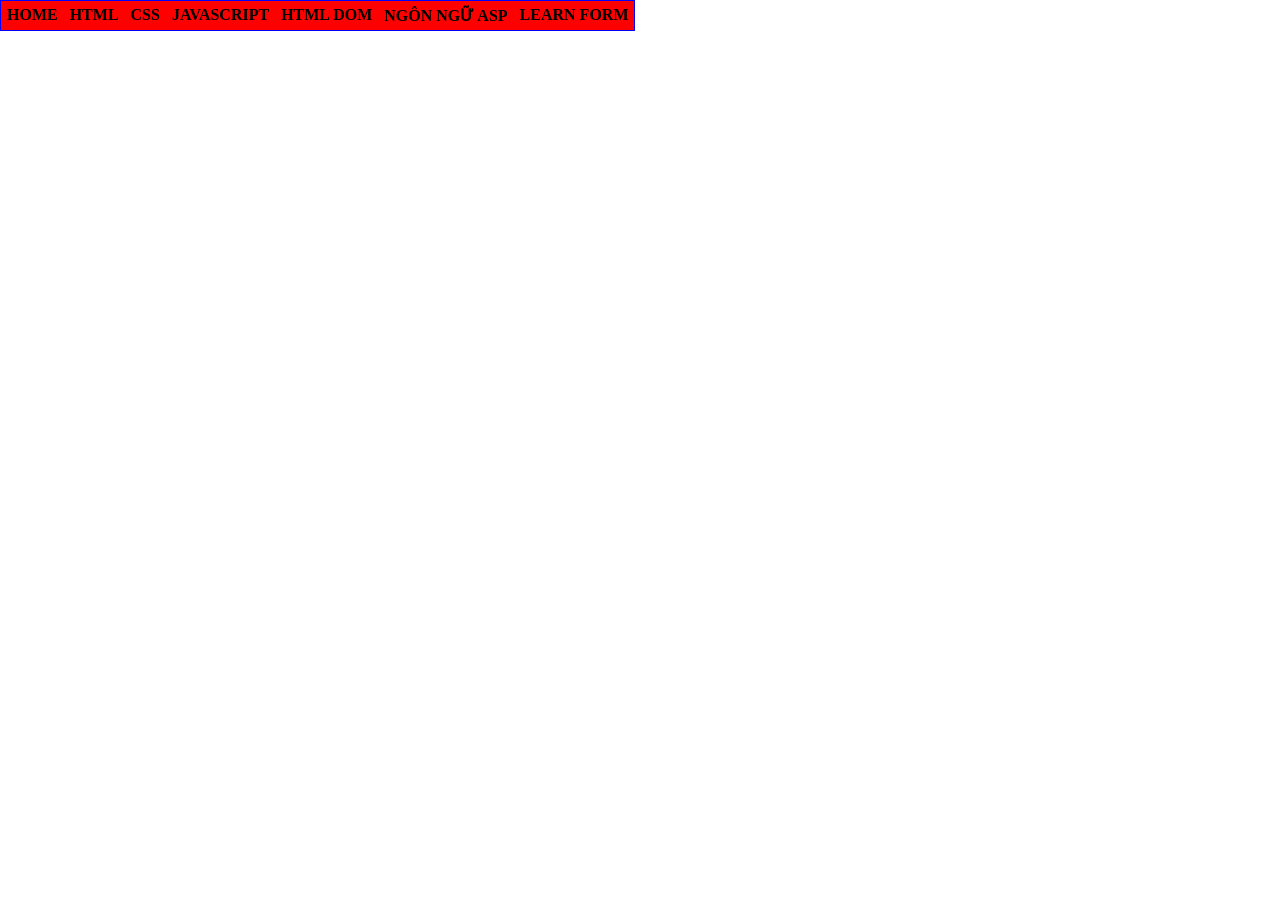
<file: index.html>
<html>
    <head>
        <title>
            Nguyễn Thị Nhã Yên - K244161827
        </title>
        <style>
            @import url(css/main.css);
            
        </style>
    </head>
    <body>
        <div id="container">  
        <ul>
        <li><a href="K244161827_Nguyễn Thị Nhã Yên_CV xin việc/mycv.html">HOME</a></li>
        <li> <a href="#">HTML</a></li>
        <li> <a href="#">CSS</a>
            <ul>
                <li><a href="Bai42/index.html">Bài tập 42</a></li>
                <li><a href="learnform/ClientGet.html">Bài tập form </a> </li>
                <li> <a href="#">GIAO DIỆN VỚI CSS</a></li>
                <li> <a href="#">CSS NÂNG CAO</a></li>
            </ul>
        </li>
        <li> <a href="#">JAVASCRIPT</a>
            <ul>
            <li> <a href="#">LESSON 01</a></li>
            <li> <a href="#">LESSON 02</a></li>
            <li> <a href="#">LESSON 03</a></li>
        </ul>
        </li>
        <li>
            <a href="#">HTML DOM</a>
            <ul>
                <li>
                <a href="Bai63/dangkytv.html">Bài 63 </a>
                </li>
                <li>
                <a href="Bai64/DynamicList.html">Bài 64 </a>
                </li>
            </ul>    
        </li>
        <li> <a href="#">NGÔN NGỮ ASP</a></li>
        <li> <a href="#">LEARN FORM</a>
                <ul>
                    <li> <a href="Bai48/Register.html">Bai48</a></li>
                    <li> <a href="Bai49/OnlineClassfield.html">Bai49</a></li>  
                    <li> <a href="learnform/ClientGet.html">Client Get</a></li>
                    <li> <a href="Bai50/TravelExpense.html">Bai50 </a></li>
                                     
                </ul>
        </li>
        


        </ul>

        </div>

        
    </body>
</html>
</file>
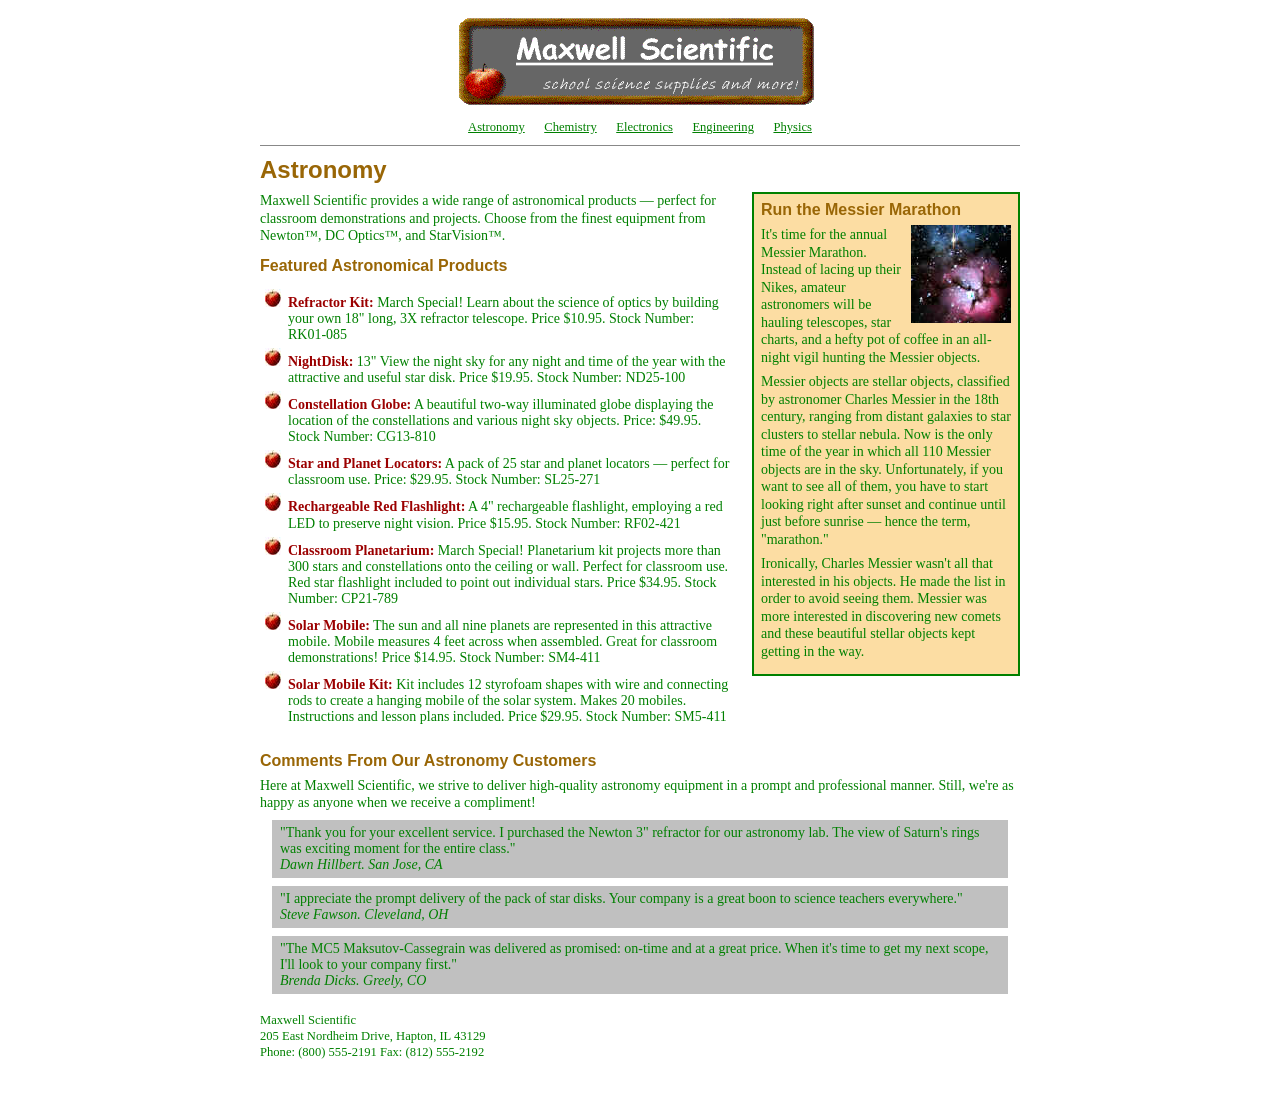
<file: Bai42/index.html>
<!DOCTYPE html>
<html lang="en">
<head>
    <meta charset="UTF-8">
    <title>Maxwell Scientific - Astronomy</title>
    <link rel="stylesheet" href="Style.css">
</head>
<body>
<div id="page">
    <header>
        <img class="logo" src="Hinh/MWSLogo.gif" alt="Maxwell Scientific">
        <nav>
            <a href="#">Astronomy</a>
            <a href="#">Chemistry</a>
            <a href="#">Electronics</a>
            <a href="#">Engineering</a>
            <a href="#">Physics</a>
        </nav>
    </header>

    <hr>

    <h1>Astronomy</h1>

    <div class="Article">
        <h2>Run the Messier Marathon</h2>
        <img class="messier" src="Hinh/m20.jpg" alt="Messier object">
        <p>It's time for the annual Messier Marathon. Instead of lacing up their Nikes, amateur astronomers will be hauling telescopes, star charts, and a hefty pot of coffee in an all-night vigil hunting the Messier objects.</p>
        <p>Messier objects are stellar objects, classified by astronomer Charles Messier in the 18th century, ranging from distant galaxies to star clusters to stellar nebula. Now is the only time of the year in which all 110 Messier objects are in the sky. Unfortunately, if you want to see all of them, you have to start looking right after sunset and continue until just before sunrise &mdash; hence the term, "marathon."</p>
        <p>Ironically, Charles Messier wasn't all that interested in his objects. He made the list in order to avoid seeing them. Messier was more interested in discovering new comets and these beautiful stellar objects kept getting in the way.</p>
    </div>

    <p>
        Maxwell Scientific provides a wide range of astronomical products &mdash; perfect for classroom demonstrations and projects.
        Choose from the finest equipment from Newton&trade;, DC Optics&trade;, and StarVision&trade;.
    </p>

    <h2 class="Special">Featured Astronomical Products</h2>
    <ul class="products">
        <li><b>Refractor Kit:</b> March Special! Learn about the science of optics by building your own 18" long, 3X refractor telescope. Price $10.95. Stock Number: RK01-085</li>
        <li><b>NightDisk:</b> 13" View the night sky for any night and time of the year with the attractive and useful star disk. Price $19.95. Stock Number: ND25-100</li>
        <li><b>Constellation Globe:</b> A beautiful two-way illuminated globe displaying the location of the constellations and various night sky objects. Price: $49.95. Stock Number: CG13-810</li>
        <li><b>Star and Planet Locators:</b> A pack of 25 star and planet locators &mdash; perfect for classroom use. Price: $29.95. Stock Number: SL25-271</li>
        <li><b>Rechargeable Red Flashlight:</b> A 4" rechargeable flashlight, employing a red LED to preserve night vision. Price $15.95. Stock Number: RF02-421</li>
        <li><b>Classroom Planetarium:</b> March Special! Planetarium kit projects more than 300 stars and constellations onto the ceiling or wall. Perfect for classroom use. Red star flashlight included to point out individual stars. Price $34.95. Stock Number: CP21-789</li>
        <li><b>Solar Mobile:</b> The sun and all nine planets are represented in this attractive mobile. Mobile measures 4 feet across when assembled. Great for classroom demonstrations! Price $14.95. Stock Number: SM4-411</li>
        <li><b>Solar Mobile Kit:</b> Kit includes 12 styrofoam shapes with wire and connecting rods to create a hanging mobile of the solar system. Makes 20 mobiles. Instructions and lesson plans included. Price $29.95. Stock Number: SM5-411</li>
    </ul>

    <div class="clear"></div>

    <h2 class="Special">Comments From Our Astronomy Customers</h2>
    <p>Here at Maxwell Scientific, we strive to deliver high-quality astronomy equipment in a prompt and professional manner. Still, we're as happy as anyone when we receive a compliment!</p>

    <blockquote>
        "Thank you for your excellent service. I purchased the Newton 3" refractor for our astronomy lab. The view of Saturn's rings was exciting moment for the entire class."
        <br><span>Dawn Hillbert. San Jose, CA</span>
    </blockquote>

    <blockquote>
        "I appreciate the prompt delivery of the pack of star disks. Your company is a great boon to science teachers everywhere."
        <br><span>Steve Fawson. Cleveland, OH</span>
    </blockquote>

    <blockquote>
        "The MC5 Maksutov-Cassegrain was delivered as promised: on-time and at a great price. When it's time to get my next scope, I'll look to your company first."
        <br><span>Brenda Dicks. Greely, CO</span>
    </blockquote>

    <address>
        Maxwell Scientific<br>
        205 East Nordheim Drive, Hapton, IL 43129<br>
        Phone: (800) 555-2191 Fax: (812) 555-2192
    </address>
</div>
</body>
</html>
</file>
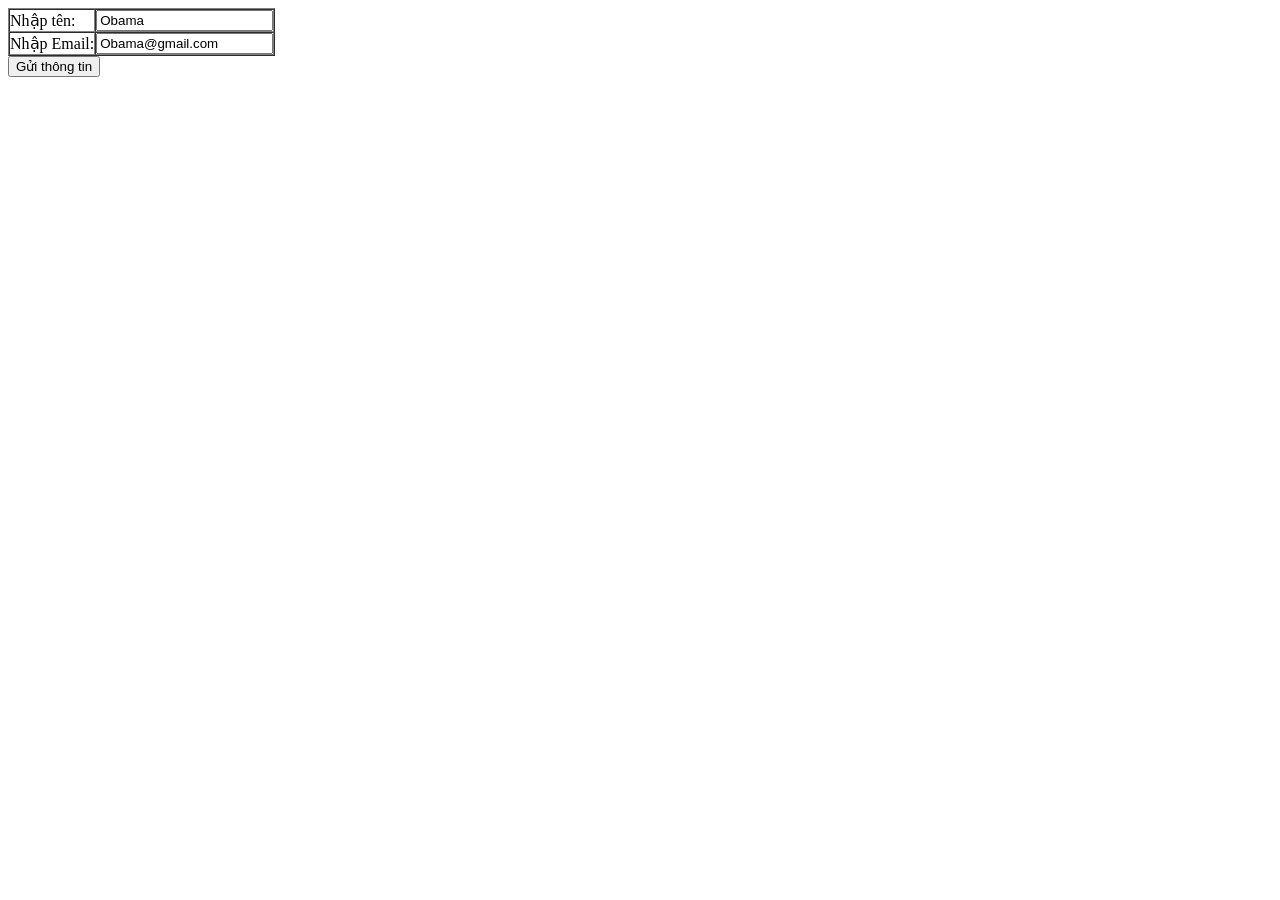
<file: ClientGet.html>
<html>
    <head>
        <title>

        </title>

    </head>
    <body>
        <form action="ServerGet.html" method="get">
            <table border="1" cellpadding="0" cellspacing="0">
                <tr>
                    <td>Nhập tên:</td>
                    <td><input type="text" value="Obama" name="txtten" /></td>
                </tr>
                <tr>
                    <td>Nhập Email:</td>
                    <td><input type="email" value="Obama@gmail.com" name="txtemail" /></td>
                </tr>
            </table>
                <input type="submit" value="Gửi thông tin" />
        </form>
    </body>
</html>
</file>
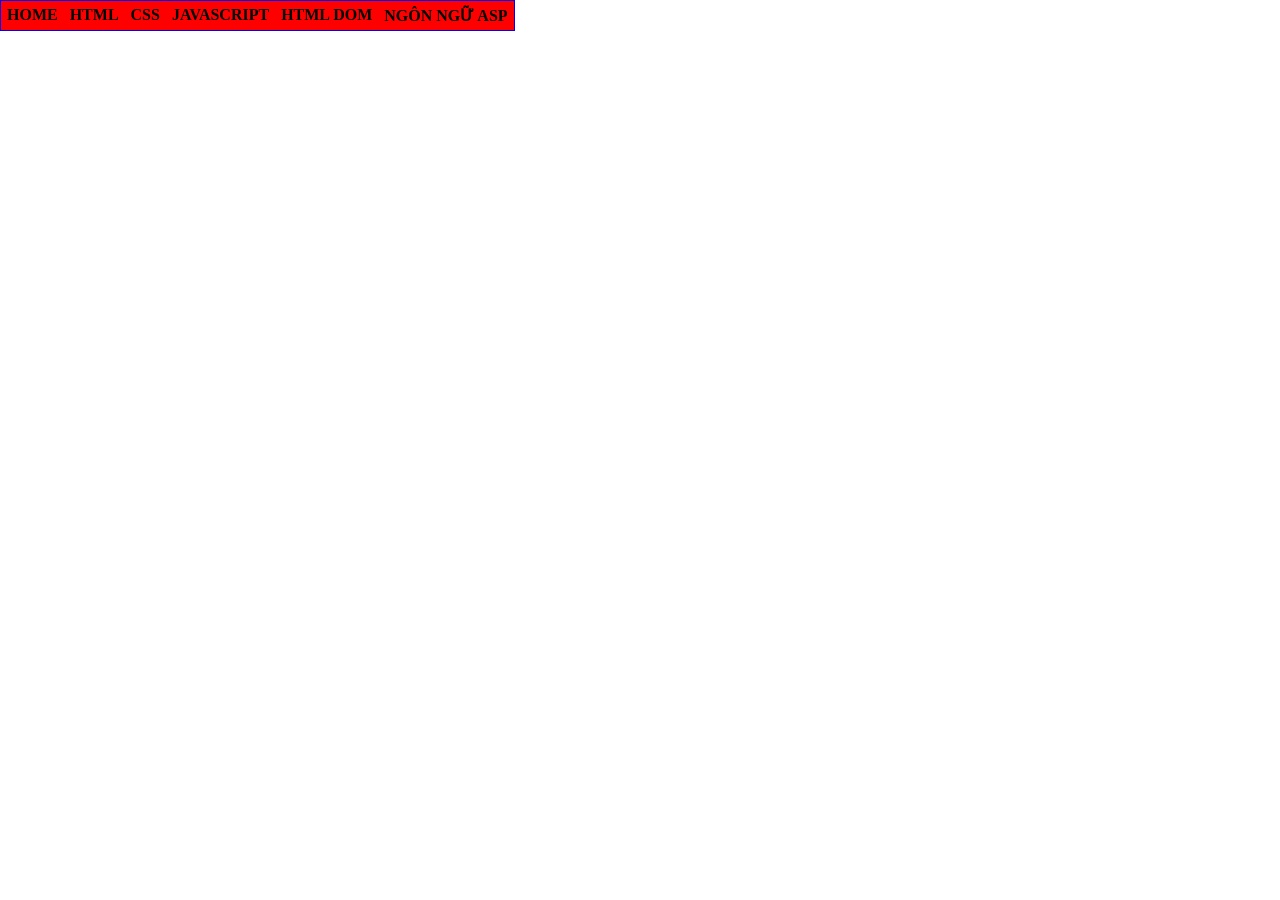
<file: home.html>
<html>
    <head>
        <title>
            Nguyễn Thị Nhã Yên - K244161827
        </title>
        <style>
            @import url(main.css);
            
        </style>
    </head>
    <body>
        <div id="container">  
        <ul>
        <li> <a href="#">HOME</a></li>
        <li> <a href="#">HTML</a></li>
        <li> <a href="#">CSS</a>
            <ul>
                <li> <a href="#">CSS CĂN BẢN</a></li>
                <li> <a href="#">GIAO DIỆN VỚI CSS</a></li>
                <li> <a href="#">CSS NÂNG CAO</a></li>
            </ul>
        </li>
        <li> <a href="#">JAVASCRIPT</a>
            <ul>
            <li> <a href="#">LESSON 01</a></li>
            <li> <a href="#">LESSON 02</a></li>
            <li> <a href="#">LESSON 03</a></li>
        </ul>
        </li>
        <li> <a href="#">HTML DOM</a></li>
        <li> <a href="#">NGÔN NGỮ ASP</a></li>


        </ul>

        </div>

        
    </body>
</html>
</file>
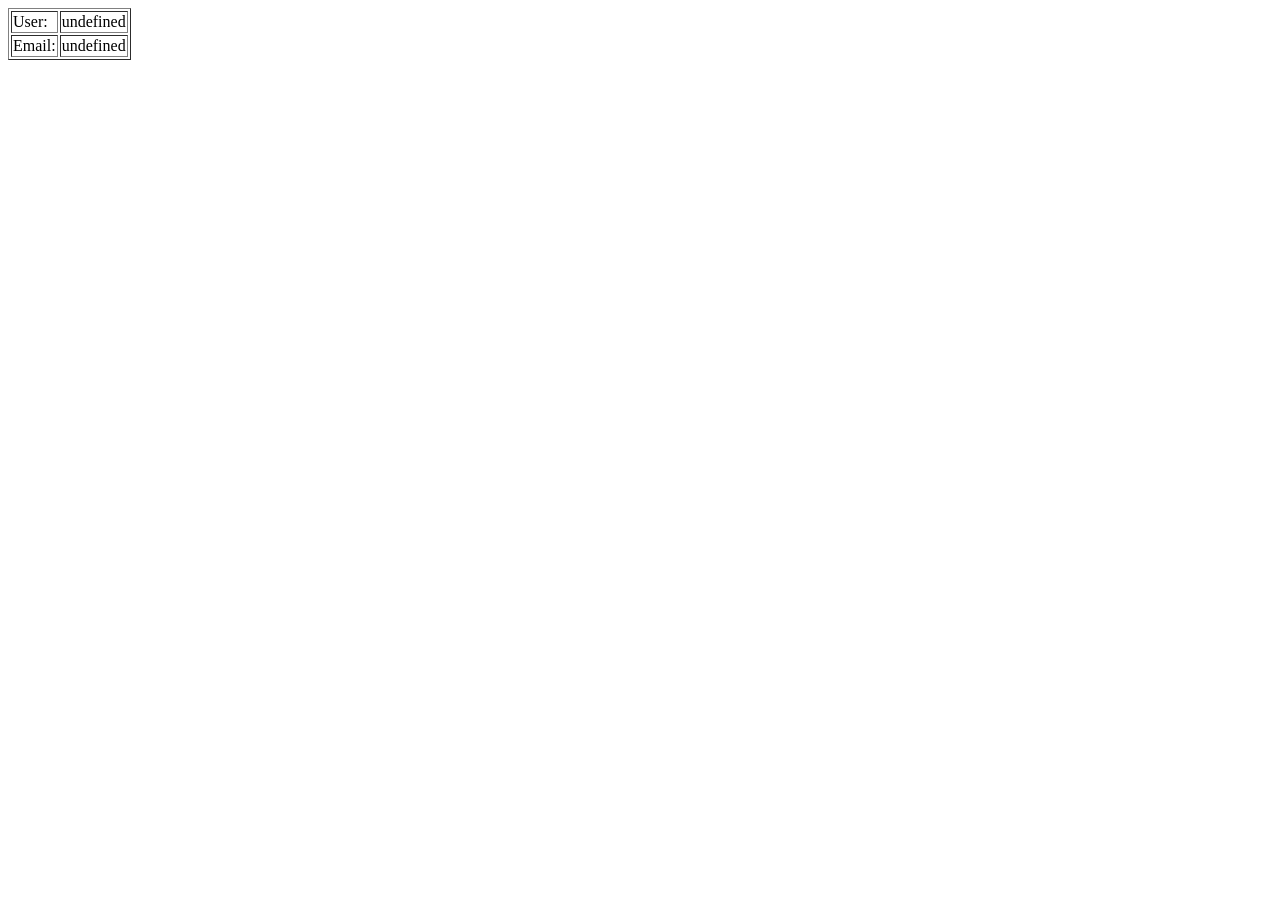
<file: ServerGet.html>
<html>
    <head>
        <meta charset="utf-8" />
        <title></title>

        <script>
            function getUrlVars() {
                var vars = {};
                var parts = window.location.href.replace(/[?&]+([^=&]+)=([^&]*)/gi,
                    function (m, key, value) {
                        vars[key] = value;
                    });
                return vars;
            }

            var ten = unescape(getUrlVars()["txtten"]);
            var email = unescape(getUrlVars()["txtemail"]);
        </script>
    </head>

    <body>
        <form>
            <table border="1">
                <tr>
                    <td>User:</td>
                    <td id="iduser"></td>
                </tr>

                <tr>
                    <td>Email:</td>
                    <td id="idemail"></td>
                </tr>
            </table>
        </form>

        <script>
            document.getElementById("iduser").innerHTML = ten
            document.getElementById("idemail").innerHTML = email
        </script>
    </body>

</html>
</file>
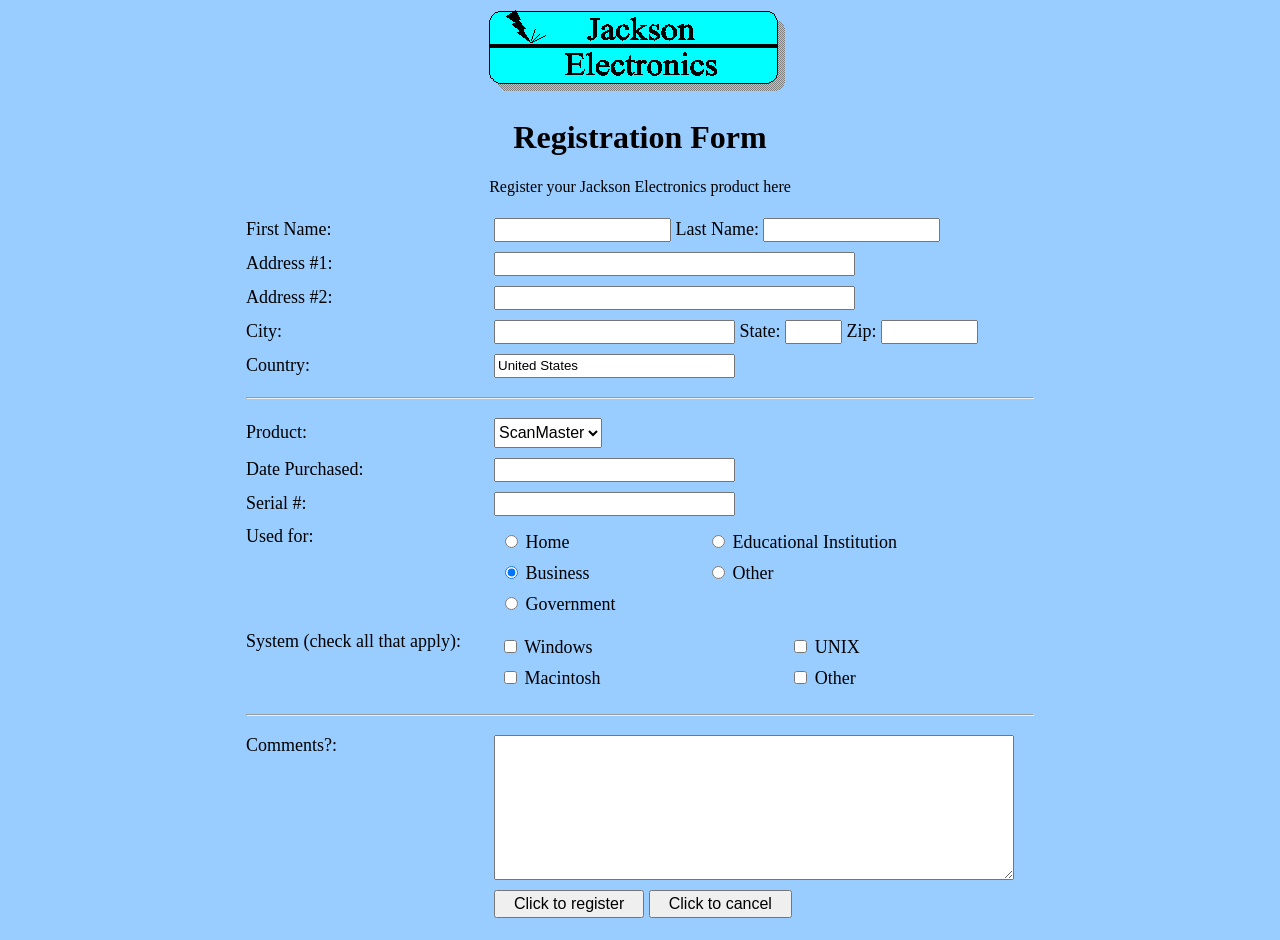
<file: Bai48/Register.html>
<html>
    <head>
        <meta charset="UTF-8">
        <title>Jackson Electronics Registration Form</title>
        <style>
            body {
                background-color: #99ccff;
                font-family: "Comic Sans MS", cursive;
            }

            table {
                width: 800px;
                margin: auto;
                font-size: 18px;
            }

            td {
                padding: 4px;
            }

            input[type="text"] {
                height: 24px;
            }

            select {
                height: 30px;
                font-size: 16px;
            }

            textarea {
                width: 520px;
                height: 145px;
            }

            .button {
                font-size: 16px;
                padding: 3px 18px;
            }
        </style>
    </head>
    <body>
        <form name="register_form">
            <p align="center">
                <img src="hinh/Jackson.gif" alt="Jackson Electronics">
            </p>

            <h1 align="center">Registration Form</h1>
            <p align="center">Register your Jackson Electronics product here</p>

            <table>
                <tr>
                    <td width="280">First Name:</td>
                    <td>
                        <input type="text" name="firstname" id="firstname" size="20">
                        Last Name:
                        <input type="text" name="lastname" id="lastname" size="20">
                    </td>
                </tr>
                <tr>
                    <td>Address #1:</td>
                    <td><input type="text" name="address1" id="address1" size="43"></td>
                </tr>
                <tr>
                    <td>Address #2:</td>
                    <td><input type="text" name="address2" id="address2" size="43"></td>
                </tr>
                <tr>
                    <td>City:</td>
                    <td>
                        <input type="text" name="city" id="city" size="28">
                        State:
                        <input type="text" name="state" id="state" size="5">
                        Zip:
                        <input type="text" name="zip" id="zip" size="10">
                    </td>
                </tr>
                <tr>
                    <td>Country:</td>
                    <td><input type="text" name="country" id="country" value="United States" size="28"></td>
                </tr>
                <tr>
                    <td colspan="2"><hr></td>
                </tr>
                <tr>
                    <td>Product:</td>
                    <td>
                        <select name="product" id="product">
                            <option value="ScanMaster">ScanMaster</option>
                            <option value="PrintMaster">PrintMaster</option>
                            <option value="LaserPrint">LaserPrint</option>
                            <option value="CopyStar">CopyStar</option>
                        </select>
                    </td>
                </tr>
                <tr>
                    <td>Date Purchased:</td>
                    <td><input type="text" name="date_purchased" id="date_purchased" size="28"></td>
                </tr>
                <tr>
                    <td>Serial #:</td>
                    <td><input type="text" name="serial" id="serial" size="28"></td>
                </tr>
                <tr>
                    <td valign="top">Used for:</td>
                    <td>
                        <table style="width: 540px; margin: 0; font-size: 18px;">
                            <tr>
                                <td>
                                    <input type="radio" name="used_for" value="home" id="home">
                                    <label for="home">Home</label>
                                </td>
                                <td>
                                    <input type="radio" name="used_for" value="education" id="education">
                                    <label for="education">Educational Institution</label>
                                </td>
                            </tr>
                            <tr>
                                <td>
                                    <input type="radio" name="used_for" value="business" id="business" checked>
                                    <label for="business">Business</label>
                                </td>
                                <td>
                                    <input type="radio" name="used_for" value="other_use" id="other_use">
                                    <label for="other_use">Other</label>
                                </td>
                            </tr>
                            <tr>
                                <td>
                                    <input type="radio" name="used_for" value="government" id="government">
                                    <label for="government">Government</label>
                                </td>
                                <td>&nbsp;</td>
                            </tr>
                        </table>
                    </td>
                </tr>
                <tr>
                    <td valign="top">System (check all that apply):</td>
                    <td>
                        <table style="width: 500px; margin: 0; font-size: 18px;">
                            <tr>
                                <td>
                                    <input type="checkbox" name="system" value="windows" id="windows">
                                    <label for="windows">Windows</label>
                                </td>
                                <td>
                                    <input type="checkbox" name="system" value="unix" id="unix">
                                    <label for="unix">UNIX</label>
                                </td>
                            </tr>
                            <tr>
                                <td>
                                    <input type="checkbox" name="system" value="macintosh" id="macintosh">
                                    <label for="macintosh">Macintosh</label>
                                </td>
                                <td>
                                    <input type="checkbox" name="system" value="other_system" id="other_system">
                                    <label for="other_system">Other</label>
                                </td>
                            </tr>
                        </table>
                    </td>
                </tr>
                <tr>
                    <td colspan="2"><hr></td>
                </tr>
                <tr>
                    <td valign="top">Comments?:</td>
                    <td><textarea name="comments" id="comments"></textarea></td>
                </tr>
                <tr>
                    <td>&nbsp;</td>
                    <td>
                        <input class="button" type="button" value="Click to register" onclick="alert('Đăng ký thành công!')">
                        <input class="button" type="reset" value="Click to cancel">
                    </td>
                </tr>
            </table>
        </form>
    </body>
</html>
</file>
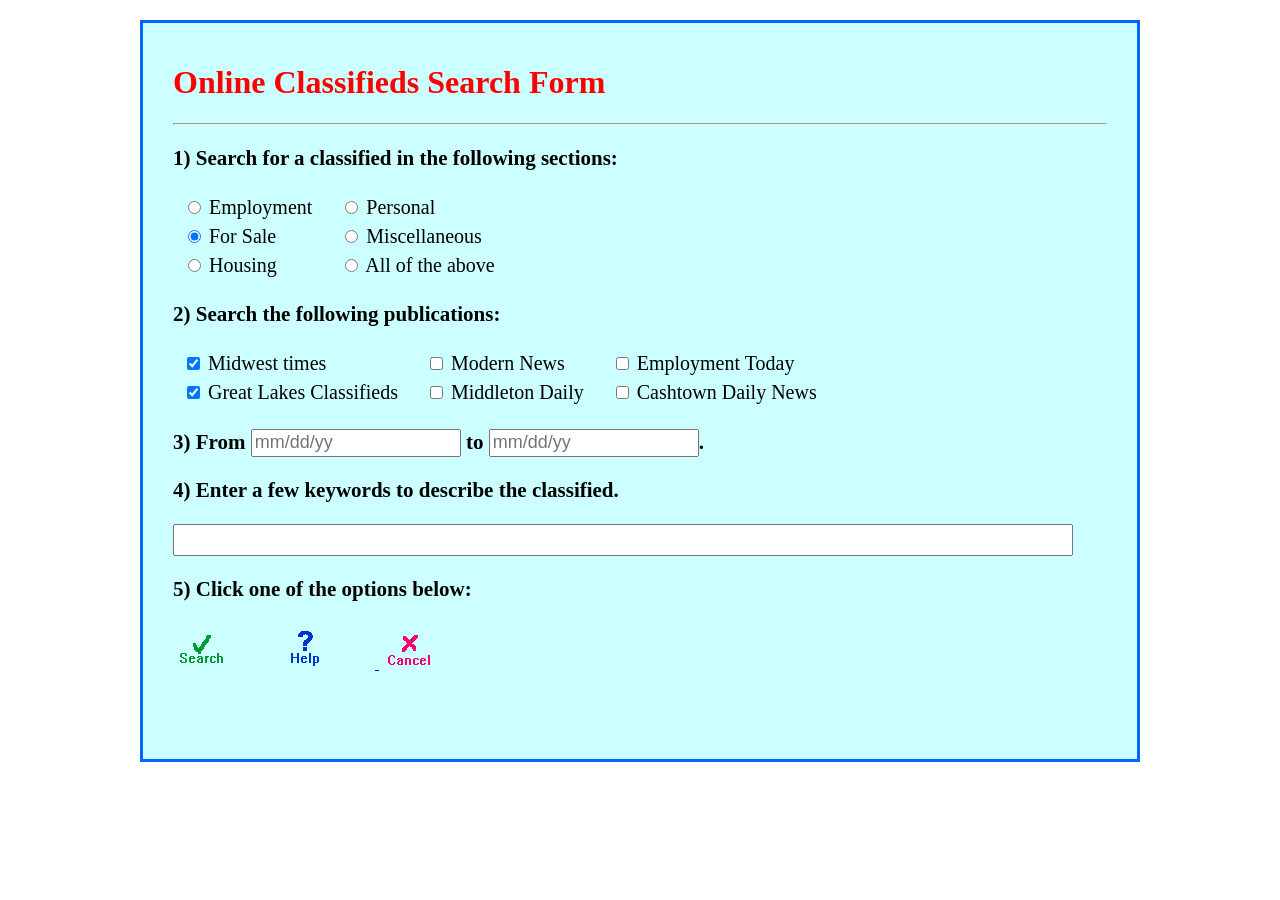
<file: Bai49/OnlineClassifield.html>
<html>
    <head>
        <meta charset="UTF-8">
        <title>Online Classifieds Search Form</title>
        <style>
            body {
                background-color: white;
                font-family: "Comic Sans MS", cursive;
            }

            form {
                width: 1000px;
                margin: 20px auto;
                padding: 20px 30px 70px 30px;
                background-color: #ccffff;
                border: 3px solid #0066ff;
                box-sizing: border-box;
            }

            h1 {
                color: red;
                font-family: "Times New Roman", serif;
            }

            table {
                font-size: 20px;
            }

            .section-title {
                font-size: 21px;
                font-weight: bold;
            }

            .choice-table td {
                padding: 2px 18px 2px 8px;
            }

            .date-box {
                width: 210px;
                height: 28px;
                font-size: 18px;
            }

            .keyword-box {
                width: 900px;
                height: 32px;
                font-size: 18px;
            }

            .image-button {
                margin-right: 40px;
                cursor: pointer;
            }
        </style>
    </head>
    <body>
        <form name="classified_form">
            <h1>Online Classifieds Search Form</h1>
            <hr>

            <p class="section-title">1) Search for a classified in the following sections:</p>
            <table class="choice-table">
                <tr>
                    <td>
                        <input type="radio" name="section" value="employment" id="employment">
                        <label for="employment">Employment</label>
                    </td>
                    <td>
                        <input type="radio" name="section" value="personal" id="personal">
                        <label for="personal">Personal</label>
                    </td>
                </tr>
                <tr>
                    <td>
                        <input type="radio" name="section" value="for_sale" id="for_sale" checked>
                        <label for="for_sale">For Sale</label>
                    </td>
                    <td>
                        <input type="radio" name="section" value="miscellaneous" id="miscellaneous">
                        <label for="miscellaneous">Miscellaneous</label>
                    </td>
                </tr>
                <tr>
                    <td>
                        <input type="radio" name="section" value="housing" id="housing">
                        <label for="housing">Housing</label>
                    </td>
                    <td>
                        <input type="radio" name="section" value="all" id="all">
                        <label for="all">All of the above</label>
                    </td>
                </tr>
            </table>

            <p class="section-title">2) Search the following publications:</p>
            <table class="choice-table">
                <tr>
                    <td>
                        <input type="checkbox" name="publication" value="midwest_times" id="midwest_times" checked>
                        <label for="midwest_times">Midwest times</label>
                    </td>
                    <td>
                        <input type="checkbox" name="publication" value="modern_news" id="modern_news">
                        <label for="modern_news">Modern News</label>
                    </td>
                    <td>
                        <input type="checkbox" name="publication" value="employment_today" id="employment_today">
                        <label for="employment_today">Employment Today</label>
                    </td>
                </tr>
                <tr>
                    <td>
                        <input type="checkbox" name="publication" value="great_lakes" id="great_lakes" checked>
                        <label for="great_lakes">Great Lakes Classifieds</label>
                    </td>
                    <td>
                        <input type="checkbox" name="publication" value="middleton_daily" id="middleton_daily">
                        <label for="middleton_daily">Middleton Daily</label>
                    </td>
                    <td>
                        <input type="checkbox" name="publication" value="cashtown_daily" id="cashtown_daily">
                        <label for="cashtown_daily">Cashtown Daily News</label>
                    </td>
                </tr>
            </table>

            <p class="section-title">
                3) From
                <input class="date-box" type="text" name="from_date" id="from_date" placeholder="mm/dd/yy">
                to
                <input class="date-box" type="text" name="to_date" id="to_date" placeholder="mm/dd/yy">.
            </p>

            <p class="section-title">4) Enter a few keywords to describe the classified.</p>
            <p><input class="keyword-box" type="text" name="keywords" id="keywords"></p>

            <p class="section-title">5) Click one of the options below:</p>
            <p>
                <input class="image-button" type="image" src="hinh/Search.gif" alt="Search"
                    onclick="alert('Đang tìm kiếm...'); return false;">

                <a href="Help.html">
                    <img class="image-button" src="hinh/Help.gif" alt="Help" border="0">
                </a>

                <input class="image-button" type="image" src="hinh/Cancel.gif" alt="Cancel"
                    onclick="document.classified_form.reset(); return false;">
            </p>
        </form>
    </body>
</html>
</file>
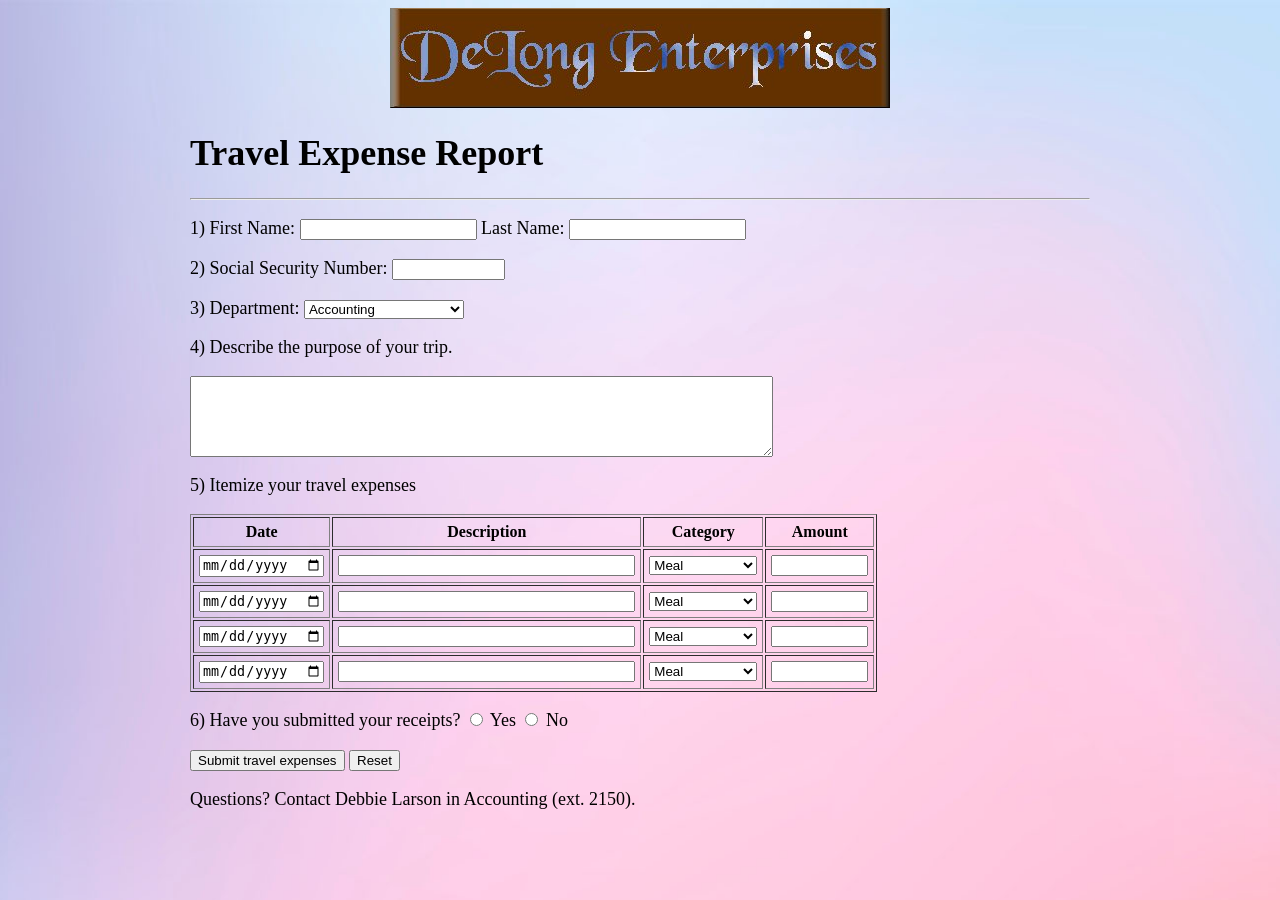
<file: Bai50/TravelExpense.html>
<html>
    <head>
        <title>Travel Expense Report</title>

        <style>
            body {
                background-image: url("hinh/nentim.jpg");
                background-repeat: no-repeat;
                background-size: cover;
                font-size: 18px;
            }

            form {
                width: 900px;
                margin: auto;
            }
        </style>
    </head>

    <body>
        <form name="travel_form">
            <p style="text-align: center;">
                <img src="hinh/DeLong.jpg" alt="DeLong Enterprises">
            </p>

            <h1>Travel Expense Report</h1>

            <hr/>


            <p>1) First Name: 
                <input type="text" name="firstname"
                               id="firstname" size="20">
                Last Name:
                <input type="text" name="lastname"
                               id="lastname" size="20">
            </p>
            <p>2) Social Security Number:
                <input type="text" name="security_number"
                               id="security_number" size="12">
            </p>

                        
            <p>3) Department:
                <select name="department" id="department">
                            <option value="accounting">
                                Accounting
                            </option>

                            <option value="administration">
                                Administration
                            </option>

                            <option value="human_resources">
                                Human Resources
                            </option>

                            <option value="sales">
                                Sales
                            </option>

                            <option value="information_technology">
                                Information Technology
                            </option>
                        </select>
            </p>
                        

            <p>
                4) Describe the purpose of your trip.
            </p>
            <p>

                <textarea name="trip_purpose"
                        id="trip_purpose"
                        rows="5"
                        cols="70"></textarea>
            </p>


            <p>
                5) Itemize your travel expenses
            </p>

            <table border="1" cellpadding="5">
                <tr>
                    <th>Date</th>
                    <th>Description</th>
                    <th>Category</th>
                    <th>Amount</th>
                </tr>

                <tr>
                    <td>
                        <input type="date" name="date1" id="date1">
                    </td>

                    <td>
                        <input type="text" name="description1"
                               id="description1" size="35">
                    </td>

                    <td>
                        <select name="category1" id="category1">
                            <option value="meal">Meal</option>
                            <option value="lodging">Lodging</option>
                            <option value="transportation">
                                Transportation
                            </option>
                            <option value="other">Other</option>
                        </select>
                    </td>

                    <td>
                        <input type="text" name="amount1"
                               id="amount1" size="10">
                    </td>
                </tr>

                <tr>
                    <td>
                        <input type="date" name="date2" id="date2">
                    </td>

                    <td>
                        <input type="text" name="description2"
                               id="description2" size="35">
                    </td>

                    <td>
                        <select name="category2" id="category2">
                            <option value="meal">Meal</option>
                            <option value="lodging">Lodging</option>
                            <option value="transportation">
                                Transportation
                            </option>
                            <option value="other">Other</option>
                        </select>
                    </td>

                    <td>
                        <input type="text" name="amount2"
                               id="amount2" size="10">
                    </td>
                </tr>

                <tr>
                    <td>
                        <input type="date" name="date3" id="date3">
                    </td>

                    <td>
                        <input type="text" name="description3"
                               id="description3" size="35">
                    </td>

                    <td>
                        <select name="category3" id="category3">
                            <option value="meal">Meal</option>
                            <option value="lodging">Lodging</option>
                            <option value="transportation">
                                Transportation
                            </option>
                            <option value="other">Other</option>
                        </select>
                    </td>

                    <td>
                        <input type="text" name="amount3"
                               id="amount3" size="10">
                    </td>
                </tr>

                <tr>
                    <td>
                        <input type="date" name="date4" id="date4">
                    </td>

                    <td>
                        <input type="text" name="description4"
                               id="description4" size="35">
                    </td>

                    <td>
                        <select name="category4" id="category4">
                            <option value="meal">Meal</option>
                            <option value="lodging">Lodging</option>
                            <option value="transportation">
                                Transportation
                            </option>
                            <option value="other">Other</option>
                        </select>
                    </td>

                    <td>
                        <input type="text" name="amount4"
                               id="amount4" size="10">
                    </td>
                </tr>
            </table>

            <p>
                6) Have you submitted your receipts?

                <input type="radio" name="receipts"
                       value="yes" id="yes">
                <label for="yes">Yes</label>

                <input type="radio" name="receipts"
                       value="no" id="no">
                <label for="no">No</label>
            </p>

            <p>
                <input type="button"
                       value="Submit travel expenses"
                       onclick="alert('Submit thành công!')">

                <input type="reset" value="Reset">
            </p>

            <p>
                Questions? Contact Debbie Larson in Accounting (ext. 2150).
            </p>
        </form>
    </body>
</html>
</file>
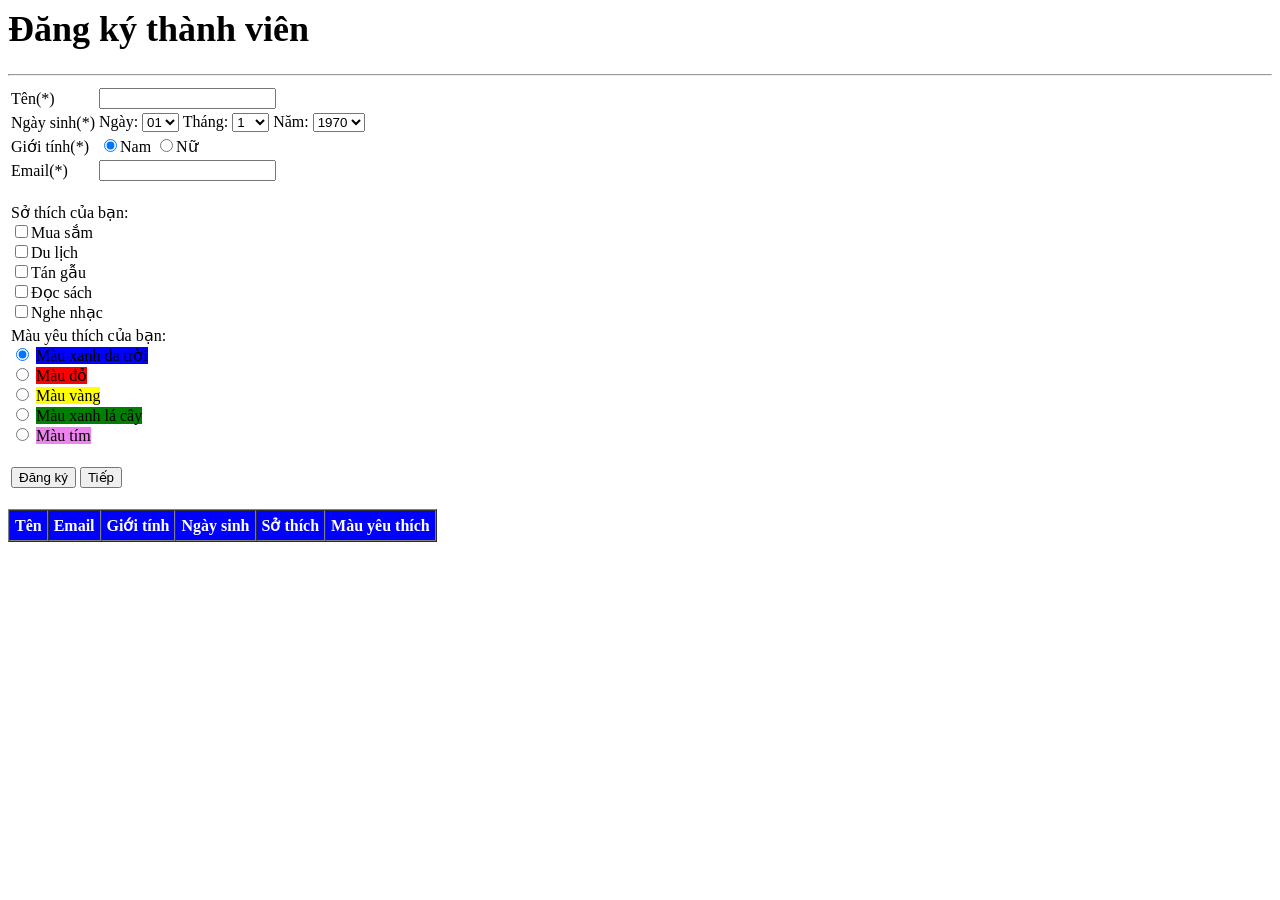
<file: Bai63/dangkytv.html>
<html>
    <head>
        <title>
            Đăng ký thành viên
        </title>

        <style>
            body {
                font-family: "Times New Roman";
                font-size: 18px;
            }

            th {
                background-color: blue;
                color: white;
                text-align: left;
            }
        </style>

        <script>
            function loadDays() {
                var ngay = document.getElementById("cboNgay");

                for (var i = 1; i <= 31; i++) {
                    var option = document.createElement("option");
                    option.value = i;

                    if (i < 10) {
                        option.innerHTML = "0" + i;
                    } else {
                        option.innerHTML = i;
                    }

                    ngay.appendChild(option);
                }
            }

            function loadMonths() {
                var thang = document.getElementById("cboThang");
                var i = 1;

                while (i <= 12) {
                    var option = document.createElement("option");
                    option.value = i;
                    option.innerHTML = i;
                    thang.appendChild(option);
                    i++;
                }
            }

            function loadYears() {
                var nam = document.getElementById("cboNam");
                var namHienTai = new Date().getFullYear();
                var i = 1970;

                do {
                    var option = document.createElement("option");
                    option.value = i;
                    option.innerHTML = i;
                    nam.appendChild(option);
                    i++;
                } while (i <= namHienTai);
            }

            function loadData() {
                loadDays();
                loadMonths();
                loadYears();
            }

            function kiemTra(ten, email) {
                if (ten.trim() == "") {
                    alert("Tên không được bỏ trống!");
                    document.getElementById("txtTen").focus();
                    return false;
                }

                var mauEmail = /^[^\s@]+@[^\s@]+\.[^\s@]+$/;

                if (mauEmail.test(email) == false) {
                    alert("Email không hợp lệ!");
                    document.getElementById("txtEmail").focus();
                    return false;
                }

                return true;
            }

            function mouseOver(tr) {
                tr.style.backgroundColor = "yellow";
            }

            function mouseOut(tr) {
                tr.style.backgroundColor = "white";
            }

            function dangKy() {
                var ten = document.getElementById("txtTen").value;
                var email = document.getElementById("txtEmail").value;

                if (kiemTra(ten, email) == false) {
                    return;
                }

                var ngay = document.getElementById("cboNgay").value;
                var thang = document.getElementById("cboThang").value;
                var nam = document.getElementById("cboNam").value;

                if (ngay < 10) {
                    ngay = "0" + ngay;
                }

                if (thang < 10) {
                    thang = "0" + thang;
                }

                var gioiTinh = "Nam";

                if (document.getElementById("radNu").checked) {
                    gioiTinh = "Nữ";
                }

                var soThich = "";
                var dsSoThich = document.getElementsByName("soThich");

                for (var i = 0; i < dsSoThich.length; i++) {
                    if (dsSoThich[i].checked) {
                        if (soThich != "") {
                            soThich += ", ";
                        }

                        soThich += dsSoThich[i].value;
                    }
                }

                var mauYeuThich = "";
                var dsMau = document.getElementsByName("mau");

                for (var i = 0; i < dsMau.length; i++) {
                    if (dsMau[i].checked) {
                        mauYeuThich = dsMau[i].value;
                    }
                }

                var thanhVien = {
                    ten: ten,
                    email: email,
                    gioiTinh: gioiTinh,
                    ngaySinh: ngay + "/" + thang + "/" + nam,
                    soThich: soThich,
                    mauYeuThich: mauYeuThich
                };

                var tbody = document.getElementById("tbThanhVien");
                var tr = document.createElement("tr");

                var tdTen = document.createElement("td");
                tdTen.innerText = thanhVien.ten;
                tr.appendChild(tdTen);

                var tdEmail = document.createElement("td");
                tdEmail.innerText = thanhVien.email;
                tr.appendChild(tdEmail);

                var tdGioiTinh = document.createElement("td");
                tdGioiTinh.innerText = thanhVien.gioiTinh;
                tr.appendChild(tdGioiTinh);

                var tdNgaySinh = document.createElement("td");
                tdNgaySinh.innerText = thanhVien.ngaySinh;
                tr.appendChild(tdNgaySinh);

                var tdSoThich = document.createElement("td");
                tdSoThich.innerText = thanhVien.soThich;
                tr.appendChild(tdSoThich);

                var tdMau = document.createElement("td");
                tdMau.innerText = thanhVien.mauYeuThich;
                tr.appendChild(tdMau);

                tr.onmouseover = function() {
                    mouseOver(this);
                };

                tr.onmouseout = function() {
                    mouseOut(this);
                };

                tbody.appendChild(tr);
            }

            function tiep() {
                document.getElementById("frmThanhVien").reset();
                document.getElementById("txtTen").focus();
            }
        </script>
    </head>

    <body onload="loadData()">
        <h1>Đăng ký thành viên</h1>
        <hr>

        <form id="frmThanhVien" name="frmThanhVien">
            <table>
                <tr>
                    <td>Tên(*)</td>
                    <td>
                        <input type="text" id="txtTen">
                    </td>
                </tr>

                <tr>
                    <td>Ngày sinh(*)</td>
                    <td>
                        Ngày:
                        <select id="cboNgay"></select>

                        Tháng:
                        <select id="cboThang"></select>

                        Năm:
                        <select id="cboNam"></select>
                    </td>
                </tr>

                <tr>
                    <td>Giới tính(*)</td>
                    <td>
                        <input type="radio" id="radNam"
                               name="gioiTinh" value="Nam" checked>Nam

                        <input type="radio" id="radNu"
                               name="gioiTinh" value="Nữ">Nữ
                    </td>
                </tr>

                <tr>
                    <td>Email(*)</td>
                    <td>
                        <input type="text" id="txtEmail">
                    </td>
                </tr>

                <tr>
                    <td colspan="2">
                        <br>
                        Sở thích của bạn:
                        <br>

                        <input type="checkbox"
                               name="soThich" value="Mua sắm">Mua sắm
                        <br>

                        <input type="checkbox"
                               name="soThich" value="Du lịch">Du lịch
                        <br>

                        <input type="checkbox"
                               name="soThich" value="Tán gẫu">Tán gẫu
                        <br>

                        <input type="checkbox"
                               name="soThich" value="Đọc sách">Đọc sách
                        <br>

                        <input type="checkbox"
                               name="soThich" value="Nghe nhạc">Nghe nhạc
                    </td>
                </tr>

                <tr>
                    <td colspan="2">
                        Màu yêu thích của bạn:
                        <br>

                        <input type="radio" name="mau"
                               value="Màu xanh da trời" checked>
                        <span style="background-color: blue;">
                            Màu xanh da trời
                        </span>
                        <br>

                        <input type="radio" name="mau" value="Màu đỏ">
                        <span style="background-color: red;">
                            Màu đỏ
                        </span>
                        <br>

                        <input type="radio" name="mau" value="Màu vàng">
                        <span style="background-color: yellow;">
                            Màu vàng
                        </span>
                        <br>

                        <input type="radio" name="mau"
                               value="Màu xanh lá cây">
                        <span style="background-color: green;">
                            Màu xanh lá cây
                        </span>
                        <br>

                        <input type="radio" name="mau" value="Màu tím">
                        <span style="background-color: violet;">
                            Màu tím
                        </span>
                    </td>
                </tr>

                <tr>
                    <td colspan="2">
                        <br>
                        <input type="button" value="Đăng ký"
                               onclick="dangKy()">

                        <input type="button" value="Tiếp"
                               onclick="tiep()">
                    </td>
                </tr>
            </table>
        </form>

        <table border="1" cellspacing="0" cellpadding="5">
            <thead>
                <tr>
                    <th>Tên</th>
                    <th>Email</th>
                    <th>Giới tính</th>
                    <th>Ngày sinh</th>
                    <th>Sở thích</th>
                    <th>Màu yêu thích</th>
                </tr>
            </thead>

            <tbody id="tbThanhVien">
            </tbody>
        </table>
    </body>
</html>
</file>
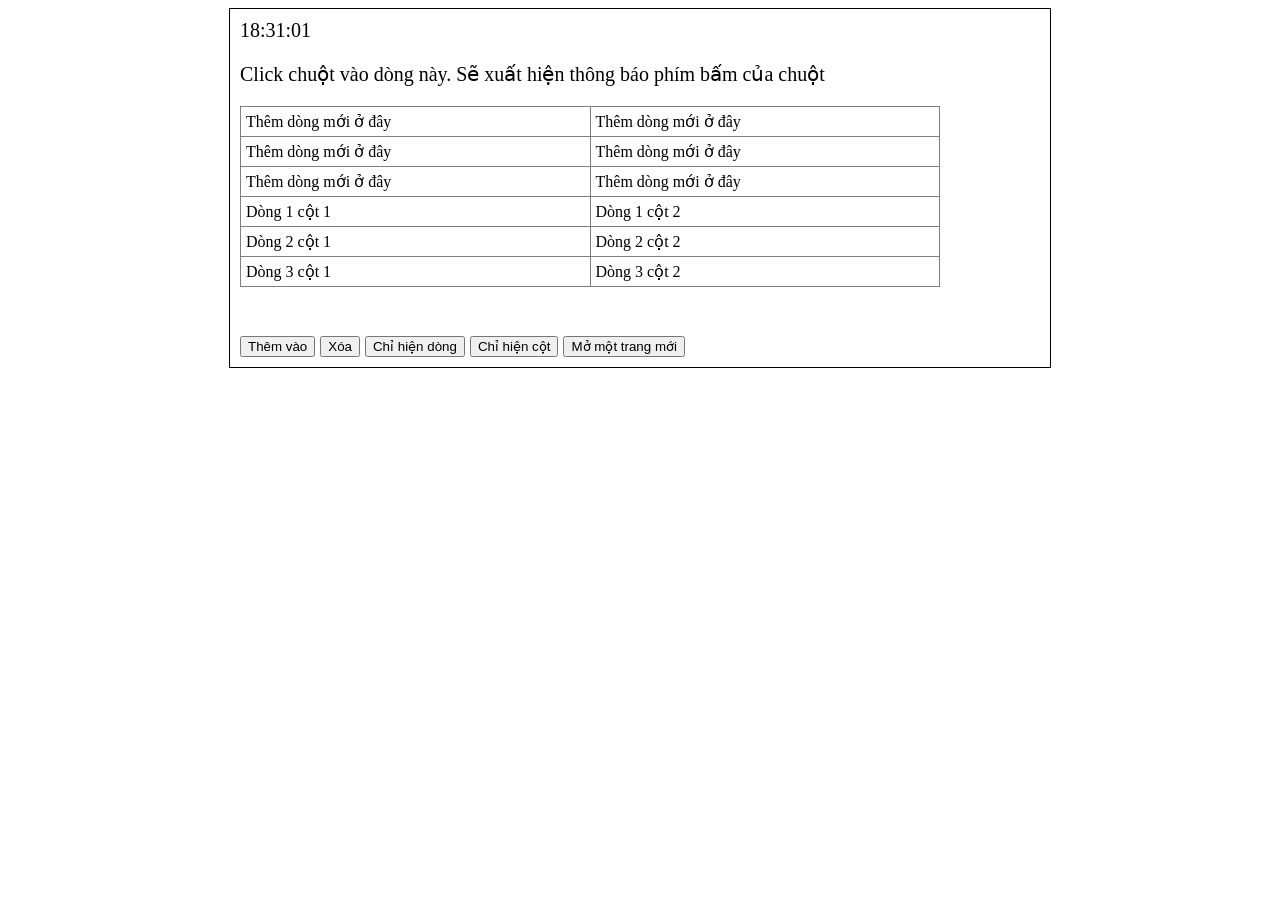
<file: Bai64/DynamicList.html>
<html>
    <head>
        <meta charset="UTF-8">
        <title>Dynamic Table</title>

        <style>
            body {
                font-family: "Times New Roman";
                font-size: 20px;
            }

            #container {
                width: 800px;
                margin: auto;
                border: 1px solid black;
                padding: 10px;
            }

            #tbDuLieu {
                width: 700px;
                border-collapse: collapse;
            }

            #tbDuLieu td {
                border: 1px solid gray;
                padding: 5px;
            }
        </style>

        <script>
            //Lưu chế độ đường kẻ của bảng
            var cheDo = "all";

            function hienThiGio() {
                var hienTai = new Date();

                var gio = hienTai.getHours();
                var phut = hienTai.getMinutes();
                var giay = hienTai.getSeconds();

                if (gio < 10) {
                    gio = "0" + gio;
                }

                if (phut < 10) {
                    phut = "0" + phut;
                }

                if (giay < 10) {
                    giay = "0" + giay;
                }

                document.getElementById("dongHo").innerText =
                    gio + ":" + phut + ":" + giay;
            }

            function khoiDong() {
                hienThiGio();
                setInterval(hienThiGio, 1000);
                for (var i = 0; i < 3; i++) {
                themDong();
                }
            }

            function chuotTrai() {
                alert("Bạn vừa nhấn chuột trái!");
            }

            function chuotPhai() {
                alert("Bạn vừa nhấn chuột phải!");
                return false;
            }

            function chonDong(tr) {
                if (tr.style.backgroundColor == "red") {
                    tr.style.backgroundColor = "white";
                } else {
                    tr.style.backgroundColor = "red";
                }
            }

            function themDong() {
                var tbody = document.getElementById("tbNoiDung");
                var tr = document.createElement("tr");

                var td1 = document.createElement("td");
                td1.innerHTML = "Thêm dòng mới ở đây";
                tr.appendChild(td1);

                var td2 = document.createElement("td");
                td2.innerHTML = "Thêm dòng mới ở đây";
                tr.appendChild(td2);

                tr.onclick = function() {
                    chonDong(this);
                };

                //Chèn dòng mới lên đầu bảng
                tbody.insertBefore(tr, tbody.firstChild);

                //Áp dụng chế độ đường kẻ đang chọn
                capNhatDuongKe();
            }

            function xoaDong() {
                var tbody = document.getElementById("tbNoiDung");

                //Duyệt từ cuối lên để không bỏ sót dòng khi xóa
                for (var i = tbody.rows.length - 1; i >= 0; i--) {
                    var tr = tbody.rows[i];

                    if (tr.style.backgroundColor == "red") {
                        tbody.removeChild(tr);
                    }
                }
            }

            function capNhatDuongKe() {
                var tbody = document.getElementById("tbNoiDung");

                for (var i = 0; i < tbody.rows.length; i++) {
                    var tr = tbody.rows[i];

                    for (var j = 0; j < tr.cells.length; j++) {
                        var td = tr.cells[j];

                        if (cheDo == "rows") {
                            td.style.border = "none";
                            td.style.borderTop = "1px solid gray";
                            td.style.borderBottom = "1px solid gray";
                        } else if (cheDo == "cols") {
                            td.style.border = "none";
                            td.style.borderLeft = "1px solid gray";
                            td.style.borderRight = "1px solid gray";
                        } else {
                            td.style.border = "1px solid gray";
                        }
                    }
                }
            }

            function chiHienDong() {
                cheDo = "rows";
                capNhatDuongKe();
            }

            function chiHienCot() {
                cheDo = "cols";
                capNhatDuongKe();
            }

            function moTrangMoi() {
                window.open("https://tranduythanh.com", "_blank");
            }
        </script>
    </head>

    <body onload="khoiDong()">
        <div id="container">
            <div id="dongHo"></div>

            <p onclick="chuotTrai()"
               oncontextmenu="return chuotPhai()">
                Click chuột vào dòng này. Sẽ xuất hiện thông báo
                phím bấm của chuột
            </p>

            <table id="tbDuLieu">
                <tbody id="tbNoiDung">
                    <tr onclick="chonDong(this)">
                        <td>Dòng 1 cột 1</td>
                        <td>Dòng 1 cột 2</td>
                    </tr>

                    <tr onclick="chonDong(this)">
                        <td>Dòng 2 cột 1</td>
                        <td>Dòng 2 cột 2</td>
                    </tr>

                    <tr onclick="chonDong(this)">
                        <td>Dòng 3 cột 1</td>
                        <td>Dòng 3 cột 2</td>
                    </tr>
                </tbody>
            </table>

            <br><br>

            <input type="button" value="Thêm vào"
                   onclick="themDong()">

            <input type="button" value="Xóa"
                   onclick="xoaDong()">

            <input type="button" value="Chỉ hiện dòng"
                   onclick="chiHienDong()">

            <input type="button" value="Chỉ hiện cột"
                   onclick="chiHienCot()">

            <input type="button" value="Mở một trang mới"
                   onclick="moTrangMoi()">
        </div>
    </body>
</html>
</file>
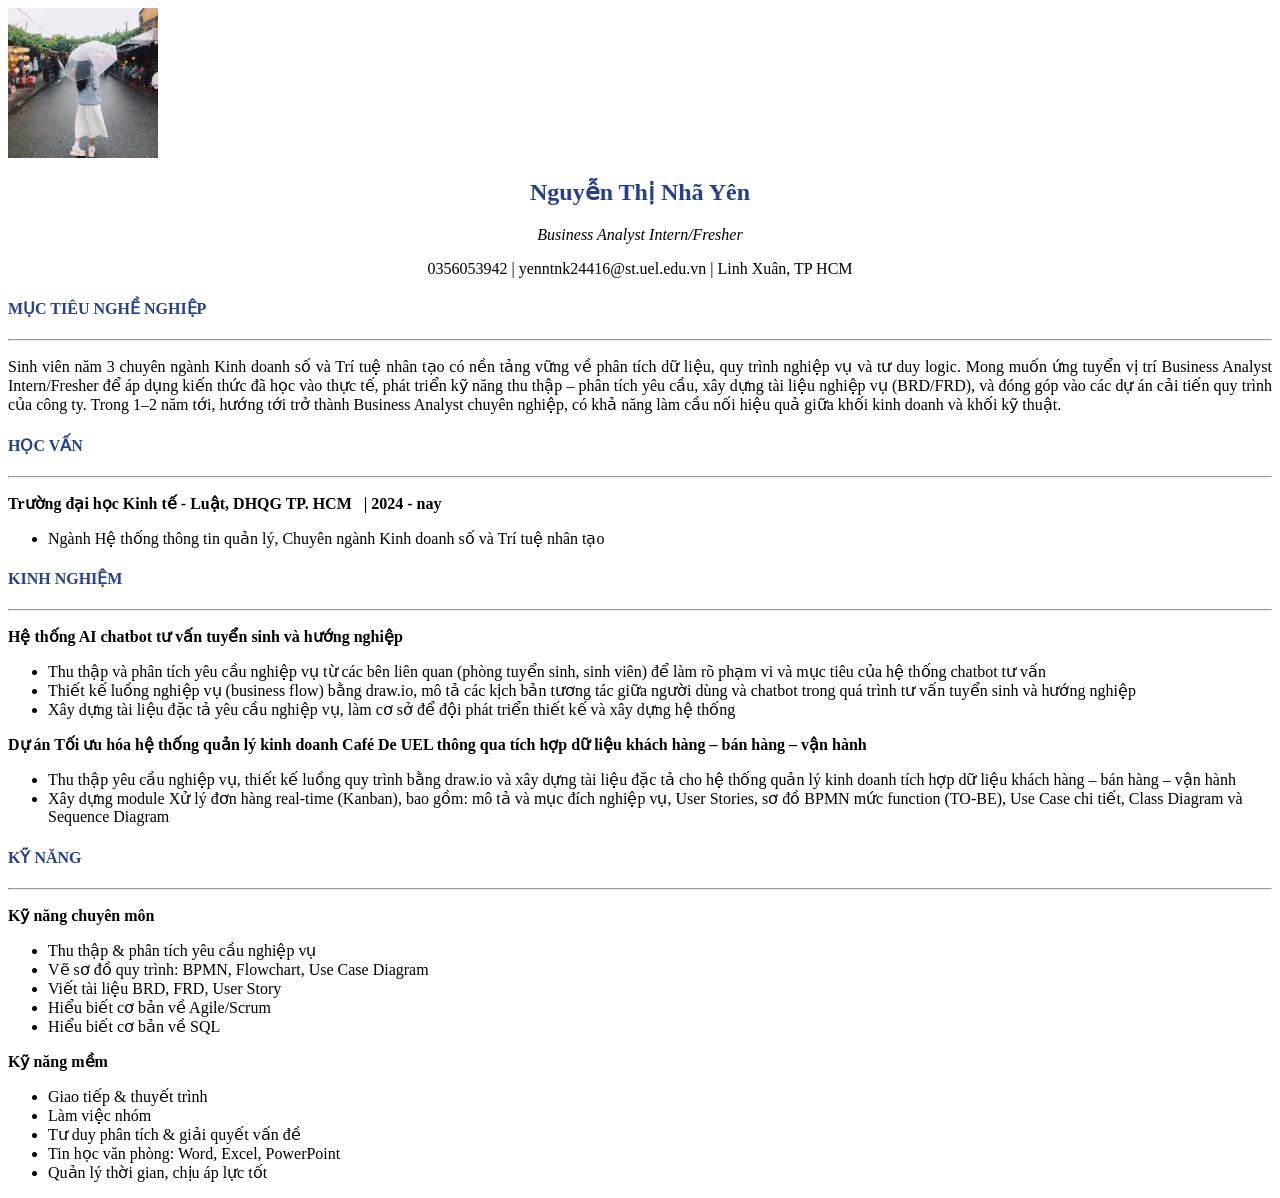
<file: K244161827_Nguyễn Thị Nhã Yên_CV xin việc/mycv.html>
<html>
    <head>
        <title> My CV </title>
    </head>
    <body>
        <p style="text-align: center; " > 
            <div> <img src="images/avt2.jpg"
                width="150"
                height="150"
                alt="không hiển thị được"
                title="ảnh"> </div>
        </p>
        <p > 
            <h2 style="text-align: center;" >
                <font color="27408B">
                    Nguyễn Thị Nhã Yên
                </font>   
            </h2>
        </p>
        <p style="text-align: center;">
            <i>
                Business Analyst Intern/Fresher
            </i>
        </p>
        <p style=" text-align: center;"> 
            0356053942 | yenntnk24416@st.uel.edu.vn | Linh Xuân, TP HCM 
        </p>
        <h4 style="color:27408B ;" >
            MỤC TIÊU NGHỀ NGHIỆP
        </h4>
        <hr/>
        <p style="text-align: justify;" >
            Sinh viên năm 3 chuyên ngành Kinh doanh số và Trí tuệ nhân tạo có nền tảng vững về phân tích dữ liệu, quy trình nghiệp vụ và tư duy logic. Mong muốn ứng tuyển vị trí Business Analyst Intern/Fresher để áp dụng kiến thức đã học vào thực tế, phát triển kỹ năng thu thập – phân tích yêu cầu, xây dựng tài liệu nghiệp vụ (BRD/FRD), và đóng góp vào các dự án cải tiến quy trình của công ty. Trong 1–2 năm tới, hướng tới trở thành Business Analyst chuyên nghiệp, có khả năng làm cầu nối hiệu quả giữa khối kinh doanh và khối kỹ thuật.
        </p>
        <h4 style="color: 27408B ;">
            HỌC VẤN
        </h4>
        <hr/>
        <p style="text-align: justify;">
            <p> <b> Trường đại học Kinh tế - Luật, DHQG TP. HCM &nbsp | 2024 - nay   </b> </p>
            <ul>
                <li> Ngành Hệ thống thông tin quản lý, Chuyên ngành Kinh doanh số và Trí tuệ nhân tạo </li>
                
            </ul>
        </p>
        <h4 style="color:27408B ;">  KINH NGHIỆM  </h4>
        <hr/>
        <p style="text-align: justify;" ><b> Hệ thống AI chatbot tư vấn tuyển sinh và hướng nghiệp </b></p>
        <ul>
            <li> Thu thập và phân tích yêu cầu nghiệp vụ từ các bên liên quan (phòng tuyển sinh, sinh viên) để làm rõ phạm vi và mục tiêu của hệ thống chatbot tư vấn </li>
            <li> Thiết kế luồng nghiệp vụ (business flow) bằng draw.io, mô tả các kịch bản tương tác giữa người dùng và chatbot trong quá trình tư vấn tuyển sinh và hướng nghiệp</li>
            <li> Xây dựng tài liệu đặc tả yêu cầu nghiệp vụ, làm cơ sở để đội phát triển thiết kế và xây dựng hệ thống</li>
        </ul>
        <p style="text-align: justify;" ><b> Dự án Tối ưu hóa hệ thống quản lý kinh doanh Café De UEL thông qua tích hợp dữ liệu khách hàng – bán hàng – vận hành  </b></p>
        <ul>
            <li> Thu thập yêu cầu nghiệp vụ, thiết kế luồng quy trình bằng draw.io và xây dựng tài liệu đặc tả cho hệ thống quản lý kinh doanh tích hợp dữ liệu khách hàng – bán hàng – vận hành </li>
            <li> Xây dựng module Xử lý đơn hàng real-time (Kanban), bao gồm: mô tả và mục đích nghiệp vụ, User Stories, sơ đồ BPMN mức function (TO-BE), Use Case chi tiết, Class Diagram và Sequence Diagram</li>
            
        </ul>
        <h4 style="color:27408B ;"> KỸ NĂNG </h4>
        <hr/>
        <p style="text-align: justify;" >
            <b> Kỹ năng chuyên môn </b>
            <ul>
                <li>Thu thập & phân tích yêu cầu nghiệp vụ </li>
                <li> Vẽ sơ đồ quy trình: BPMN, Flowchart, Use Case Diagram </li>
                <li> Viết tài liệu BRD, FRD, User Story </li>
                <li> Hiểu biết cơ bản về Agile/Scrum </li>
                <li> Hiểu biết cơ bản về SQL </li>
            </ul>
        </P>
        <p style="text-align: justify;">
            <b> Kỹ năng mềm </b>
            <ul>
                <li> Giao tiếp & thuyết trình </li>
                <li> Làm việc nhóm </li>
                <li> Tư duy phân tích & giải quyết vấn đề </li>
                <li> Tin học văn phòng: Word, Excel, PowerPoint </li>
                <li> Quản lý thời gian, chịu áp lực tốt </li>
            </ul>
        </P>


        

    </body>
</html>
</file>
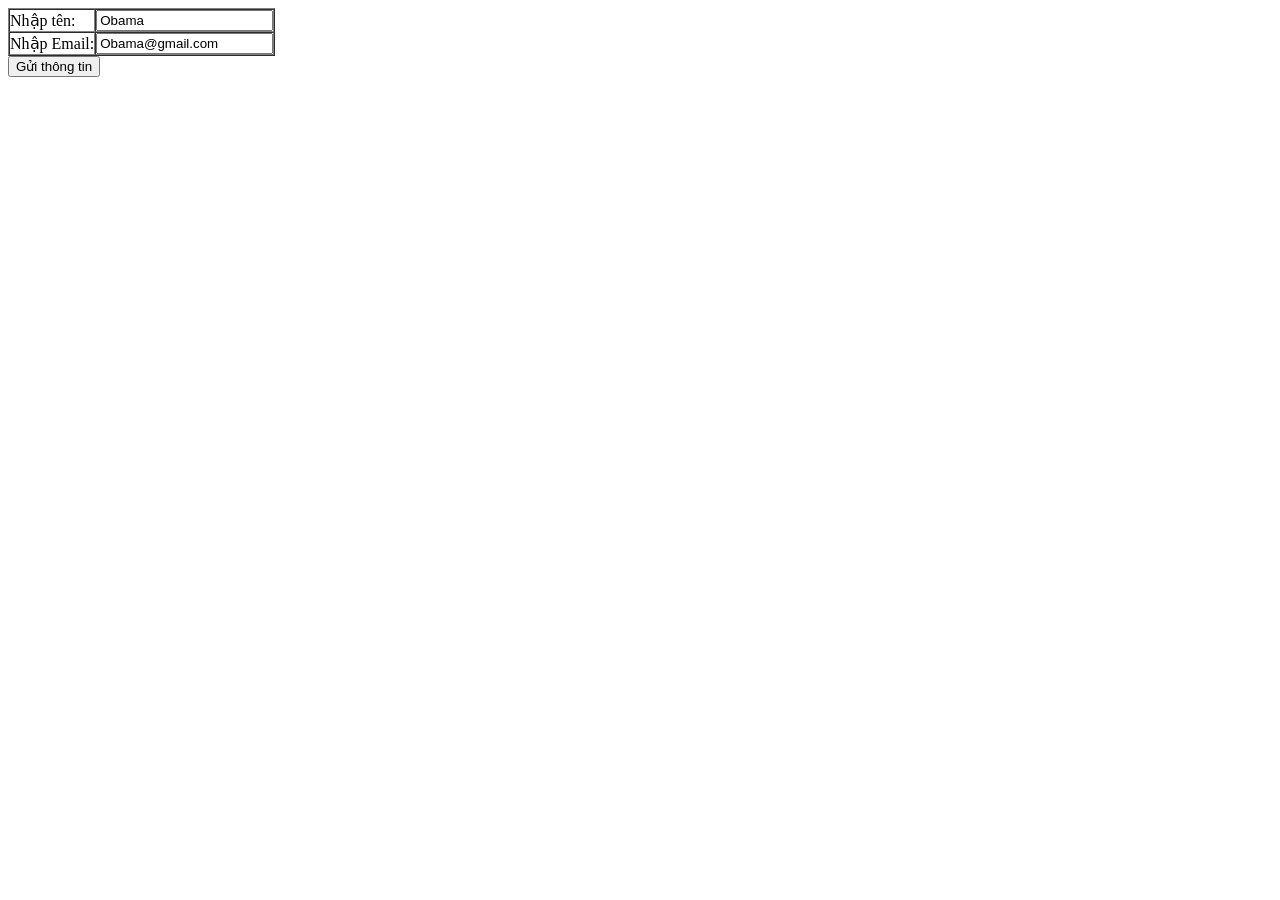
<file: learnform/ClientGet.html>
<html>
    <head>
        <title>

        </title>

    </head>
    <body>
        <form action="ServerGet.html" method="get">
            <table border="1" cellpadding="0" cellspacing="0">
                <tr>
                    <td>Nhập tên:</td>
                    <td><input type="text" value="Obama" name="txtten" /></td>
                </tr>
                <tr>
                    <td>Nhập Email:</td>
                    <td><input type="email" value="Obama@gmail.com" name="txtemail" /></td>
                </tr>
            </table>
                <input type="submit" value="Gửi thông tin" />
        </form>
    </body>
</html>
</file>
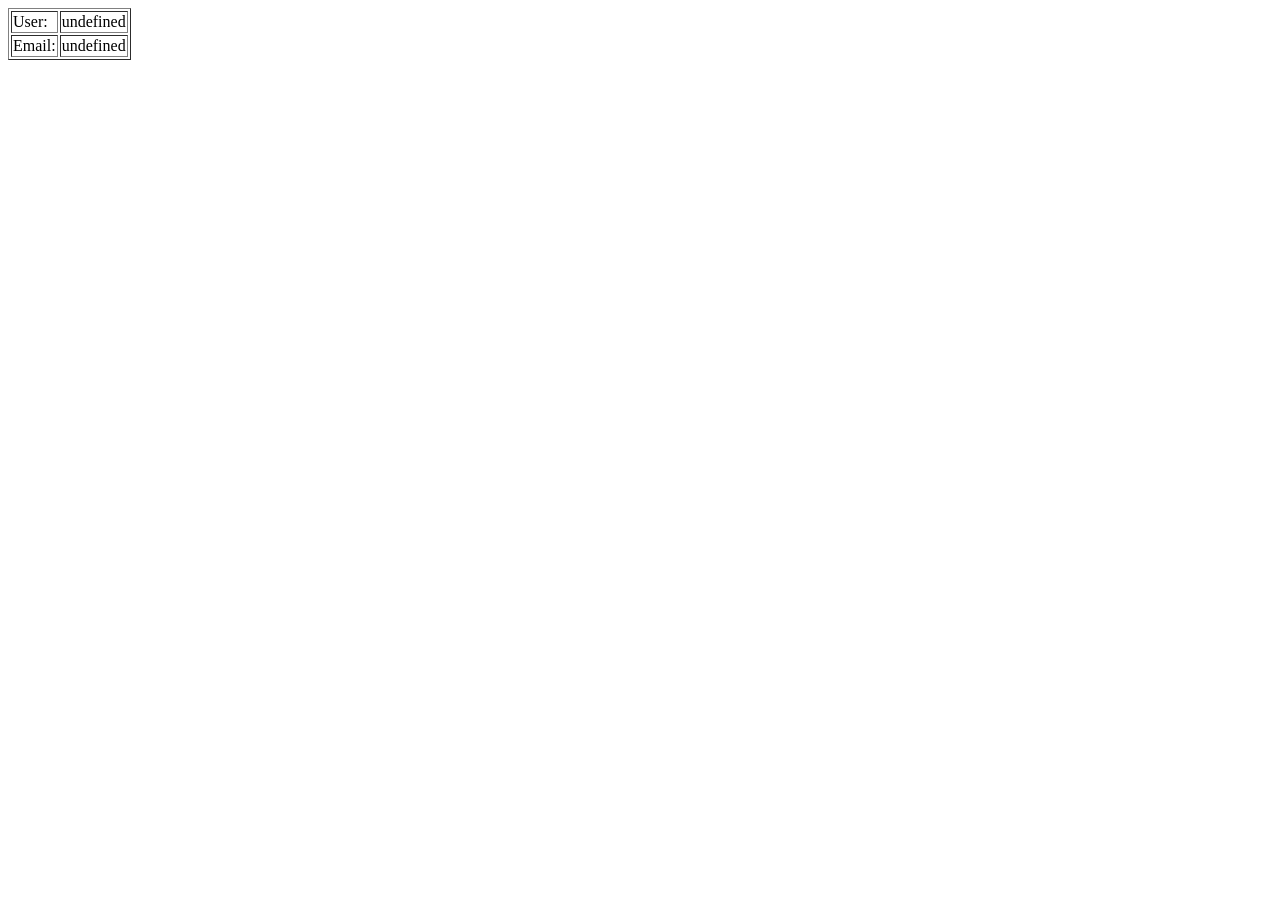
<file: learnform/ServerGet.html>
<html>
    <head>
        <meta charset="utf-8" />
        <title></title>

        <script>
            function getUrlVars() {
                var vars = {};
                var parts = window.location.href.replace(/[?&]+([^=&]+)=([^&]*)/gi,
                    function (m, key, value) {
                        vars[key] = value;
                    });
                return vars;
            }

            var ten = unescape(getUrlVars()["txtten"]);
            var email = unescape(getUrlVars()["txtemail"]);
        </script>
    </head>

    <body>
        <form>
            <table border="1">
                <tr>
                    <td>User:</td>
                    <td id="iduser"></td>
                </tr>

                <tr>
                    <td>Email:</td>
                    <td id="idemail"></td>
                </tr>
            </table>
        </form>

        <script>
            document.getElementById("iduser").innerHTML = ten
            document.getElementById("idemail").innerHTML = email
        </script>
    </body>

</html>
</file>
<file: Bai42/Style.css>
BODY {
    color: green;
    background: white no-repeat fixed center center;
}
H1, H2, H3, H4, H5, H6 {
    font-family: Arial, Helvetica, sans-serif;
}
ADDRESS {
    font-size: 0.9em;
    font-style: normal;
    text-align: center;
    text-transform: uppercase;
}
BLOCKQUOTE {
    background-color: silver;
}
UL {
    list-style: circle url(Hinh/Apple.jpg) outside;
}
UL B {
    color: rgb(155,0,0);
}
A {
    font-size: 0.9em;
    color: green;
}
A:hover {
    color: red;
    text-transform: uppercase;
    font-weight: bold;
}
.Special {
    color: rgb(153,102,6);
    font-weight: bold;
}
DIV.Article {
    padding: 0.5em;
    border-style: solid;
    border-width: 2px;
    background-color: rgb(252,221,163);
    width: 250px;
    float: right;
}

/* Bố cục bổ sung để trang gần giống hình minh họa */
body {
    margin: 0;
    font-family: "Times New Roman", Times, serif;
    font-size: 14px;
}
#page {
    width: 760px;
    margin: 18px auto;
    padding: 0 14px 18px;
}
header {
    text-align: center;
}
.logo {
    width: 362px;
    max-width: 100%;
}
nav {
    margin: 4px 0 10px;
    word-spacing: 16px;
}
nav a {
    word-spacing: normal;
}
hr {
    border: 0;
    border-top: 1px solid #888;
}
h1 {
    color: rgb(153,102,6);
    font-size: 24px;
    margin: 10px 0 8px;
}
h2 {
    font-size: 16px;
    margin: 12px 0 6px;
}
p {
    line-height: 1.25;
    margin: 7px 0;
}
.products {
    margin-right: 285px;
    padding-left: 28px;
}
.products li {
    margin-bottom: 5px;
    line-height: 1.15;
}
.Article {
    margin: 0 0 12px 18px;
}
.Article h2 {
    color: rgb(153,102,6);
    margin-top: 0;
}
.messier {
    width: 100px;
    height: 98px;
    float: right;
    margin: 0 0 6px 8px;
}
.clear {
    clear: both;
}
blockquote {
    margin: 8px 12px;
    padding: 5px 8px;
    color: green;
}
blockquote span {
    font-style: italic;
}
address {
    margin-top: 18px;
    text-align: left;
    text-transform: none;
    line-height: 1.3;
}
</file>
